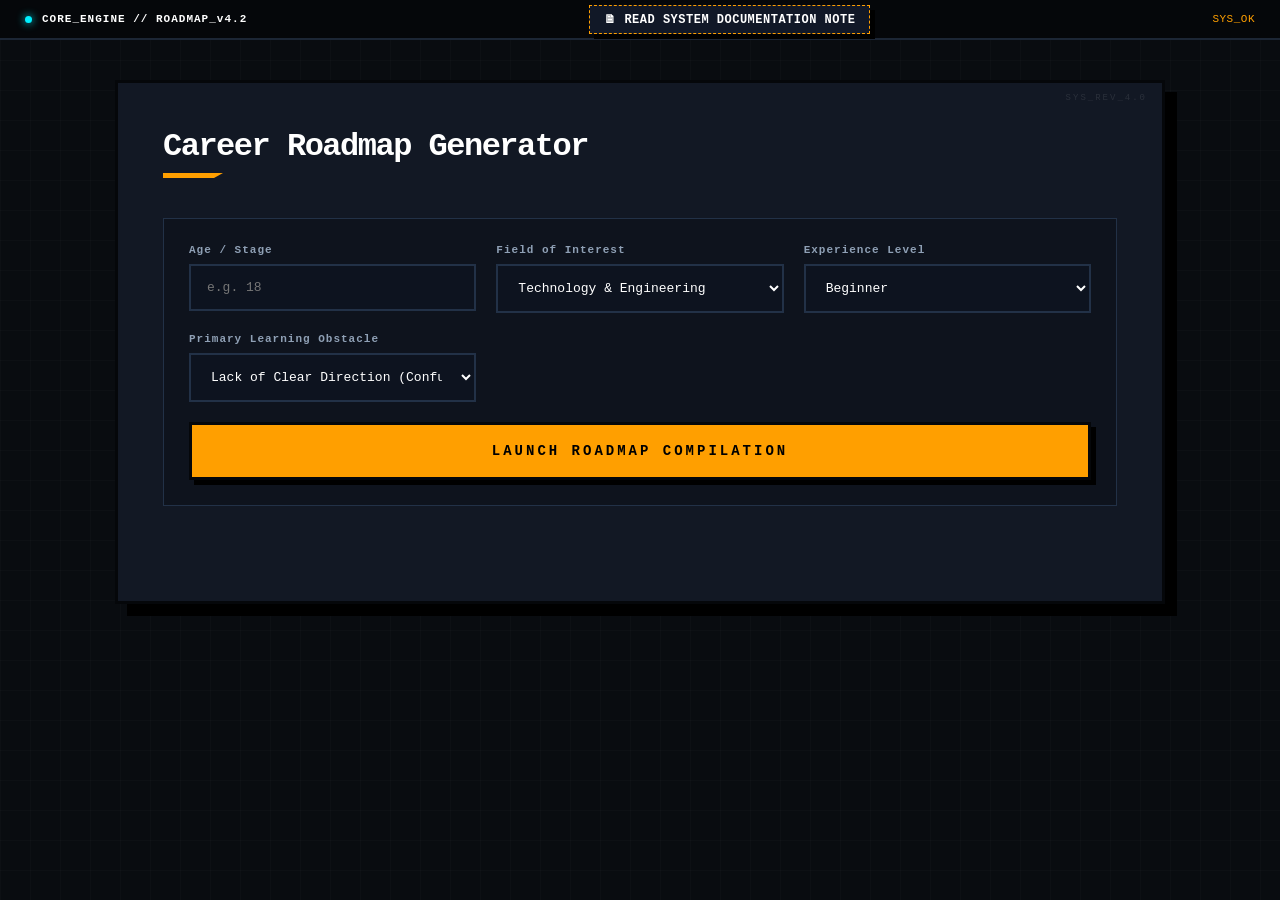
<file: index.html>
<!DOCTYPE html>
<html lang="en">
<head>
    <meta charset="UTF-8">
    <meta name="viewport" content="width=device-width, initial-scale=1.0">
    <title>Professional Career & Learning Roadmap Generator</title>
    <link rel="stylesheet" href="style.css">
</head>
<body>
            
<nav class="top-utility-bar">
    <div class="nav-brand">
        <span class="status-indicator"></span>
        <span class="brand-text">CORE_ENGINE // ROADMAP_v4.2</span>
    </div>
    
    <div class="nav-message">
        <!-- Changed from an <a> tag link to a clickable <button> trigger -->
        <button type="button" id="openModalBtn" class="note-link">
            🗎 Read System Documentation Note
        </button>
    </div>
    
    <div class="nav-meta">
        <span class="timestamp" id="systemClock">SYS_OK</span>
    </div>
</nav>

<!-- The New Overlay Modal Container (Hidden by default in CSS) -->
<div id="notesModal" class="modal-overlay">
    <div class="modal-content">
        <div class="modal-header">
            <h3>SYSTEM INFORMATION & USER INSTRUCTIONS</h3>
            <button type="button" id="closeModalBtn" class="modal-close-x">&times;</button>
        </div>
        <div class="modal-body">
            <p>1. Select your target baseline constraints (Age, Field, Experience, Obstacle).</p>
            <p>2. The compilation algorithm maps vectors asynchronously to map milestones.</p>
            <p>3. Outputs are divided into three tier phases for structural application.</p>
        </div>
    </div>
</div>

    <div class="container">
        <header class="dashboard-header">
            <h1>Career Roadmap Generator</h1>
        </header>

  
        <form id="roadmapForm">
            <div class="form-group">
                <label for="ageInput">Age / Stage</label>
                <input type="number" name="age" id="ageInput" placeholder="e.g. 18" required min="1" max="120">
            </div>

            <div class="form-group">
                <label for="interestInput">Field of Interest</label>
                <select name="interest" id="interestInput">
                    <option value="Tech">Technology & Engineering</option>
                    <option value="Creative">Creative Arts & Design</option>
                    <option value="Business">Business & Management</option>
                </select>
            </div>

            <div class="form-group">
                <label for="levelInput">Experience Level</label>
                <select name="level" id="levelInput">
                    <option value="Beginner">Beginner</option>
                    <option value="Intermediate">Intermediate</option>
                </select>
            </div>

       
            <div class="form-group obstacle-bay">
                <label for="problemInput">Primary Learning Obstacle</label>
                <select name="problem" id="problemInput">
                    <option value="Confusion">Lack of Clear Direction (Confusion)</option>
                    <option value="Discipline">Procrastination & Routine (Discipline)</option>
                    <option value="Resources">Limited Material/Finances (Resources)</option>
                </select>
            </div>

            <button type="submit" id="submitBtn">Launch Roadmap Compilation</button>
        </form>
      
<section class="history-terminal" id="historySection" style="display: none;">
    <div class="history-header">
        <h4>[ LOGGED_ARCHIVES ]</h4>
        <button type="button" id="clearHistoryBtn" class="clear-btn">× WIPE_ALL</button>
    </div>
    <div class="history-log-list" id="historyLogList">
       
    </div>
</section>


        <main id="resultContainer" style="display: none;">
            <h2>Generated Learning Milestones</h2>
            
            <div class="roadmap-grid">
            
                <section class="roadmap-card" data-tier="foundations">
                    <h3>30-Day Goals <span>(Phase 01)</span></h3>
                    <ul id="list30"></ul>
                </section>
                
                <!-- Card 2: Application Tier -->
                <section class="roadmap-card" data-tier="application">
                    <h3>6-Month Goals <span>(Phase 02)</span></h3>
                    <ul id="list6"></ul>
                </section>
                
            
                <section class="roadmap-card" data-tier="mastery">
                    <h3>12-Month Goals <span>(Phase 03)</span></h3>
                    <ul id="list12"></ul>
                </section>
            </div>
        </main>
    </div>

    <script src="script.js"></script>
</body>
</html>
</file>
<file: style.css>
:root {
    --bg-main: #090c10;
    --panel-dark: #121824;
    --panel-card: #182232;
    --accent-amber: #ff9f00;
    --accent-cyan: #00f0ff;
    --text-muted: #8fa0b5;
    --thick-border: 3px solid #05070a;
}

* {
    box-sizing: border-box;
    margin: 0;
    padding: 0;
    /* Breaking the monospace look by forcing an editorial monospace pair */
    font-family: 'JetBrains Mono', 'Fira Code', 'Courier New', monospace;
    -webkit-font-smoothing: antialiased;
}

::-webkit-scrollbar {
    width: 8px;
}
::-webkit-scrollbar-track {
    background: var(--bg-main);
}
::-webkit-scrollbar-thumb {
    background: #223147;
    border-radius: 4px;
}
::-webkit-scrollbar-thumb:hover {
    background: var(--accent-cyan);
}

body {
    background-color: var(--bg-main);
    /* Ditching generic radial stars for an engineered isometric matrix grid */
    background-image: 
        linear-gradient(rgba(255, 255, 255, 0.015) 1px, transparent 1px),
        linear-gradient(90deg, rgba(255, 255, 255, 0.015) 1px, transparent 1px);
    background-size: 30px 30px;
    padding: 60px 20px;
    color: #f1f5f9;
}

.top-utility-bar {
    position: fixed;
    top: 0;
    left: 0;
    width: 100%;
    height: 40px;
    background: #05070a;
    border-bottom: 2px solid #1c2635;
    display: flex;
    justify-content: space-between;
    align-items: center;
    padding: 0 25px;
    z-index: 1000;
}

/* Make sure your body padding shifts down so the fixed bar doesn't overlap text */
body {
    padding-top: 80px !important; 
}

.nav-brand {
    display: flex;
    align-items: center;
    gap: 10px;
}


.status-indicator {
    width: 7px;
    height: 7px;
    background: var(--accent-cyan);
    border-radius: 50%;
    box-shadow: 0 0 8px var(--accent-cyan);
    animation: operationalPulse 2s infinite ease-in-out;
}

.brand-text {
    font-size: 11px;
    font-weight: 700;
    color: #ffffff;
    letter-spacing: 1px;
}

.nav-message p {
    font-size: 12px;
    color: var(--text-muted);
    font-weight: 500;
}

.nav-meta {
    font-size: 11px;
    color: var(--accent-amber);
    letter-spacing: 0.5px;
}

@keyframes operationalPulse {
    0%, 100% { opacity: 0.4; }
    50% { opacity: 1; }
}


@media (max-width: 700px) {
    .nav-message {
        display: none;
    }
}

/* Styling the toggle button so it looks exactly like your original link */
button.note-link {
    background: none;
    border: 1px dashed transparent;
    cursor: pointer;
    font-family: inherit;
}

/* Modal Dark Background Overlay */
.modal-overlay {
    display: none; /* Keeps it hidden until clicked */
    position: fixed;
    top: 0;
    left: 0;
    width: 100%;
    height: 100%;
    background: rgba(5, 7, 10, 0.85); /* Darkens the app layout underneath */
    backdrop-filter: blur(4px);
    z-index: 2000; /* Forces it to stay on top of the utility bar */
    justify-content: center;
    align-items: center;
}

/* The actual center window card container */
.modal-content {
    background: var(--panel-dark, #121824);
    border: var(--thick-border, 3px solid #05070a);
    box-shadow: 12px 12px 0px #000000;
    width: 90%;
    max-width: 600px;
    padding: 30px;
    position: relative;
}

.modal-header {
    display: flex;
    justify-content: space-between;
    align-items: center;
    border-bottom: 1px dashed #223147;
    padding-bottom: 15px;
    margin-bottom: 20px;
}

.modal-header h3 {
    font-size: 14px;
    color: var(--accent-amber, #ff9f00);
    letter-spacing: 1px;
    margin: 0;
}

/* Modern close cross window controller button */
.modal-close-x {
    background: none;
    border: none;
    color: var(--text-muted, #8fa0b5);
    font-size: 24px;
    cursor: pointer;
    line-height: 1;
}

.modal-close-x:hover {
    color: #ffffff;
}

.modal-body p {
    font-size: 13px;
    color: #cbd5e1;
    line-height: 1.6;
    margin-bottom: 12px;
}
/* ===== HIGHLIGHTED NOTE LINK BUTTON STYLING ===== */
button.note-link {
    background: #111827; /* Dark background to separate it from the top bar */
    color: #ffffff; /* Bright white text so it is instantly readable */
    font-size: 12px;
    font-family: inherit;
    text-transform: uppercase;
    letter-spacing: 0.5px;
    padding: 6px 14px;
    border: 1px dashed var(--accent-amber); /* Dashed amber border matches your industrial aesthetic */
    cursor: pointer;
    transition: all 0.2s cubic-bezier(0.4, 0, 0.2, 1);
}

/* Hard interactive focus / hover mechanics */
button.note-link:hover {
    color: #000000;
    background: var(--accent-amber); /* Flips background color on hover */
    border-style: solid;
    box-shadow: 3px 3px 0px var(--accent-cyan); /* Dual color offset pop accent shadow */
}

.container {
    max-width: 1050px; 
    margin: 0 auto;
    background: var(--panel-dark);
    padding: 45px;
    border: var(--thick-border);

    box-shadow: 12px 12px 0px #000000;
    position: relative;
    overflow: hidden;
}


.container::before {
    content: "SYS_REV_4.0";
    position: absolute;
    top: 10px;
    right: 15px;
    font-size: 9px;
    color: rgba(255, 255, 255, 0.1);
    letter-spacing: 2px;
}

h1 {
    font-size: 32px;
    font-weight: 800;
    color: #ffffff;
    letter-spacing: -1.5px;
    margin-bottom: 40px;
    display: inline-block;
    position: relative;
}


h1::after {
    content: '';
    display: block;
    width: 60px;
    height: 5px;
    background: var(--accent-amber);
    margin-top: 8px;
    clip-path: polygon(0 0, 100% 0, 85% 100%, 0 100%);
}

h2 {
    grid-column: 1 / -1; 
    margin: 30px 0 15px 0;
    color: var(--accent-cyan);
    font-size: 14px;
    letter-spacing: 3px;
    text-transform: uppercase;
}


form {
    display: grid;
    grid-template-columns: 1fr 1fr 1fr; 
    gap: 20px;
    margin-bottom: 50px;
    background: rgba(0, 0, 0, 0.2);
    padding: 25px;
    border: 1px solid #223147;
}


form > div:nth-child(1),
form > div:nth-child(2) {
    grid-column: span 1;
}


form > div:nth-child(3) {
    grid-column: span 1;
}
/* ===== LOGGED SYSTEM ARCHIVES SYSTEM ===== */
.history-terminal {
    background: rgba(0, 0, 0, 0.3);
    border: 1px dashed #223147;
    padding: 15px 20px;
    margin-bottom: 30px;
}

.history-header {
    display: flex;
    justify-content: space-between;
    align-items: center;
    margin-bottom: 12px;
}

.history-header h4 {
    font-size: 11px;
    color: var(--accent-amber);
    letter-spacing: 1px;
}

.clear-btn {
    background: none;
    border: none;
    color: #ef4444;
    font-size: 10px;
    font-family: inherit;
    cursor: pointer;
    letter-spacing: 0.5px;
}

.clear-btn:hover {
    text-decoration: underline;
}

.history-log-list {
    display: flex;
    flex-wrap: wrap;
    gap: 10px;
}


.history-token {
    background: #0d131f;
    border: 1px solid #223147;
    color: #cbd5e1;
    font-size: 11px;
    padding: 6px 12px;
    cursor: pointer;
    transition: all 0.15s ease;
}

.history-token:hover {
    border-color: var(--accent-cyan);
    color: #ffffff;
    background: #111a2b;
}

label {
    font-weight: 600;
    font-size: 11px;
    color: var(--text-muted);
    letter-spacing: 1px;
    display: block;
    margin-bottom: 8px;
}

input, select {
    width: 100%;
    padding: 14px 16px;
    background: #0d131f;
    border: 2px solid #223147;
    font-size: 13px;
    color: #ffffff;
    outline: none;
    transition: all 0.15s cubic-bezier(0.4, 0, 0.2, 1);
}

input:focus, select:focus {
    border-color: var(--accent-cyan);
    background: #111a2b;
    box-shadow: 4px 4px 0px rgba(0, 240, 255, 0.15);
}


button {
    grid-column: 1 / -1; 
    padding: 18px;
    background: var(--accent-amber);
    color: #000000;
    border: var(--thick-border);
    font-size: 14px;
    font-weight: 900;
    letter-spacing: 3px;
    text-transform: uppercase;
    cursor: pointer;
    position: relative;
    transition: transform 0.1s ease, box-shadow 0.1s ease;
    box-shadow: 5px 5px 0px #000;
}

button:hover {
    background: #ffb333;
    transform: translate(-2px, -2px);
    box-shadow: 7px 7px 0px #000;
}

button:active {
    transform: translate(3px, 3px);
    box-shadow: 2px 2px 0px #000;
}


.roadmap-grid {
    display: grid;
   
    grid-template-columns: 1.1fr 1fr 1.2fr; 
    gap: 25px;
    margin-top: 20px;
}

.roadmap-card {
    background: var(--panel-card);
    padding: 30px 25px;
    border: var(--thick-border);
    box-shadow: 6px 6px 0px rgba(0, 0, 0, 0.4);
    transition: transform 0.2s ease;
}


.roadmap-card:hover {
    transform: translateY(-4px);
    border-color: var(--accent-cyan);
}


.roadmap-card:nth-child(3) {
    background: #1d2b3f;
    border-color: var(--accent-amber);
}

.roadmap-card h3 {
    font-size: 15px;
    color: #ffffff;
    margin-bottom: 20px;
    text-transform: uppercase;
    letter-spacing: 1px;
    display: flex;
    justify-content: space-between;
}


.roadmap-card:nth-child(1) h3::after { content: "[01]"; color: var(--text-muted); font-size: 11px;}
.roadmap-card:nth-child(2) h3::after { content: "[02]"; color: var(--text-muted); font-size: 11px;}
.roadmap-card:nth-child(3) h3::after { content: "[03]"; color: var(--accent-amber); font-size: 11px;}

.roadmap-card ul {
    list-style-type: none;
}

.roadmap-card li {
    margin-bottom: 16px;
    line-height: 1.5;
    font-size: 13px;
    color: #cbd5e1;
    position: relative;
    padding-left: 24px;
}


.roadmap-card li::before {
    content: ""; 
    position: absolute;
    left: 0;
    top: 6px;
    width: 6px;
    height: 6px;
    background: var(--accent-cyan);
    transform: rotate(45deg); 
}

.roadmap-card:nth-child(3) li::before {
    background: var(--accent-amber); /* Matches the premium final tier styling */
}


@media (max-width: 900px) {
    form {
        grid-template-columns: 1fr 1fr;
    }
    .roadmap-grid {
        grid-template-columns: 1fr; /* Safely downscales to 1 col on small screens */
    }
}

@media (max-width: 600px) {
    form {
        grid-template-columns: 1fr;
    }
    body {
        padding: 20px 10px;
    }
    .container {
        padding: 20px;
    }
}
</file>
